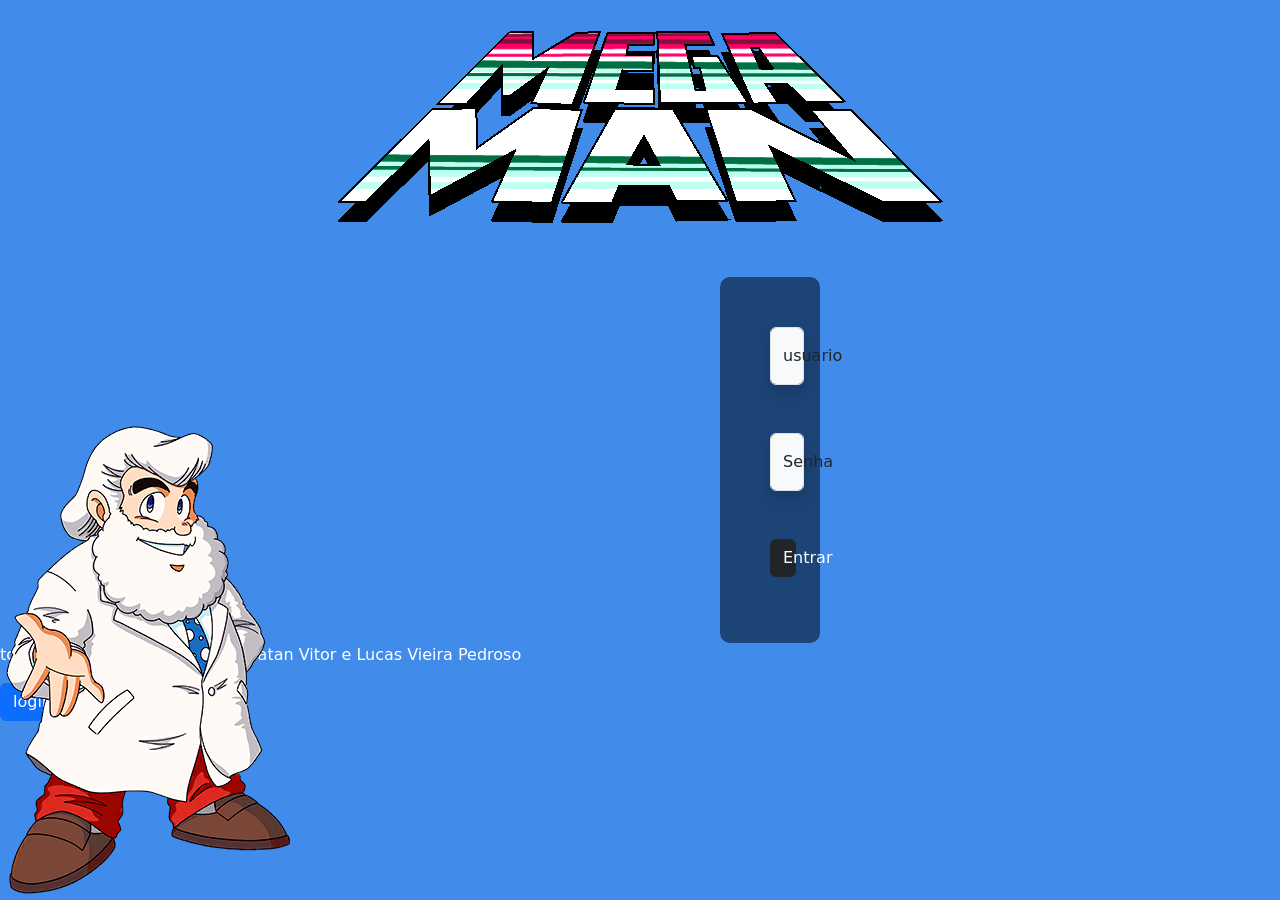
<file: index.html>
<html lang="en">

<head>
    <meta charset="UTF-8">
    <meta name="viewport" content="width=device-width, initial-scale=1.0">
    <link href="https://cdn.jsdelivr.net/npm/bootstrap@5.3.8/dist/css/bootstrap.min.css" rel="stylesheet"
        integrity="sha384-sRIl4kxILFvY47J16cr9ZwB07vP4J8+LH7qKQnuqkuIAvNWLzeN8tE5YBujZqJLB" crossorigin="anonymous">
    <link rel="stylesheet" href="style.css">
    <title>Mega man</title>
</head>

<body>

        <header>
            <nav class="nav justify-content-center padding">
                    <img src="assets/logo.png" alt="">
            </nav>
            <br>
        </header>
    
        <main>
              <div class="white justify-content-center">
                    <form id="megaman">
                                <div class="form-floating">
                          <input type="text" class="form-control shadow p-3 mb-5 bg-body-tertiary rounded" id="usuario" placeholder="usuario">
                          <label for="usuario">usuario</label>
                        </div>
                        <div class="form-floating">
                          <input type="password" class="form-control shadow p-3 mb-5 bg-body-tertiary rounded" id="senha" placeholder="Password">
                          <label for="senha">Senha</label>
                        </div>
                        <button id="botao-envio" type="submit" class="btn btn-dark vstack gap-2 col-md-5 mx-auto">Entrar</button>
                    </div>
                    <div class="linha">
                        <p>todos os direitos reservados a Natan Vitor e Lucas Vieira Pedroso</p>
                    </div>
                                </form>
                    <button type="submit" class="btn btn-primary">login</button>
                </div>
              </div>
    </div>

        <div class=" position-absolute bottom-0 start-0">

            <img src="assets/Dr_light.png" alt="">
        </div>


    </main>
    <footer>

    </footer>
    <script src="script.js"></script>

</body>

</html>
</file>
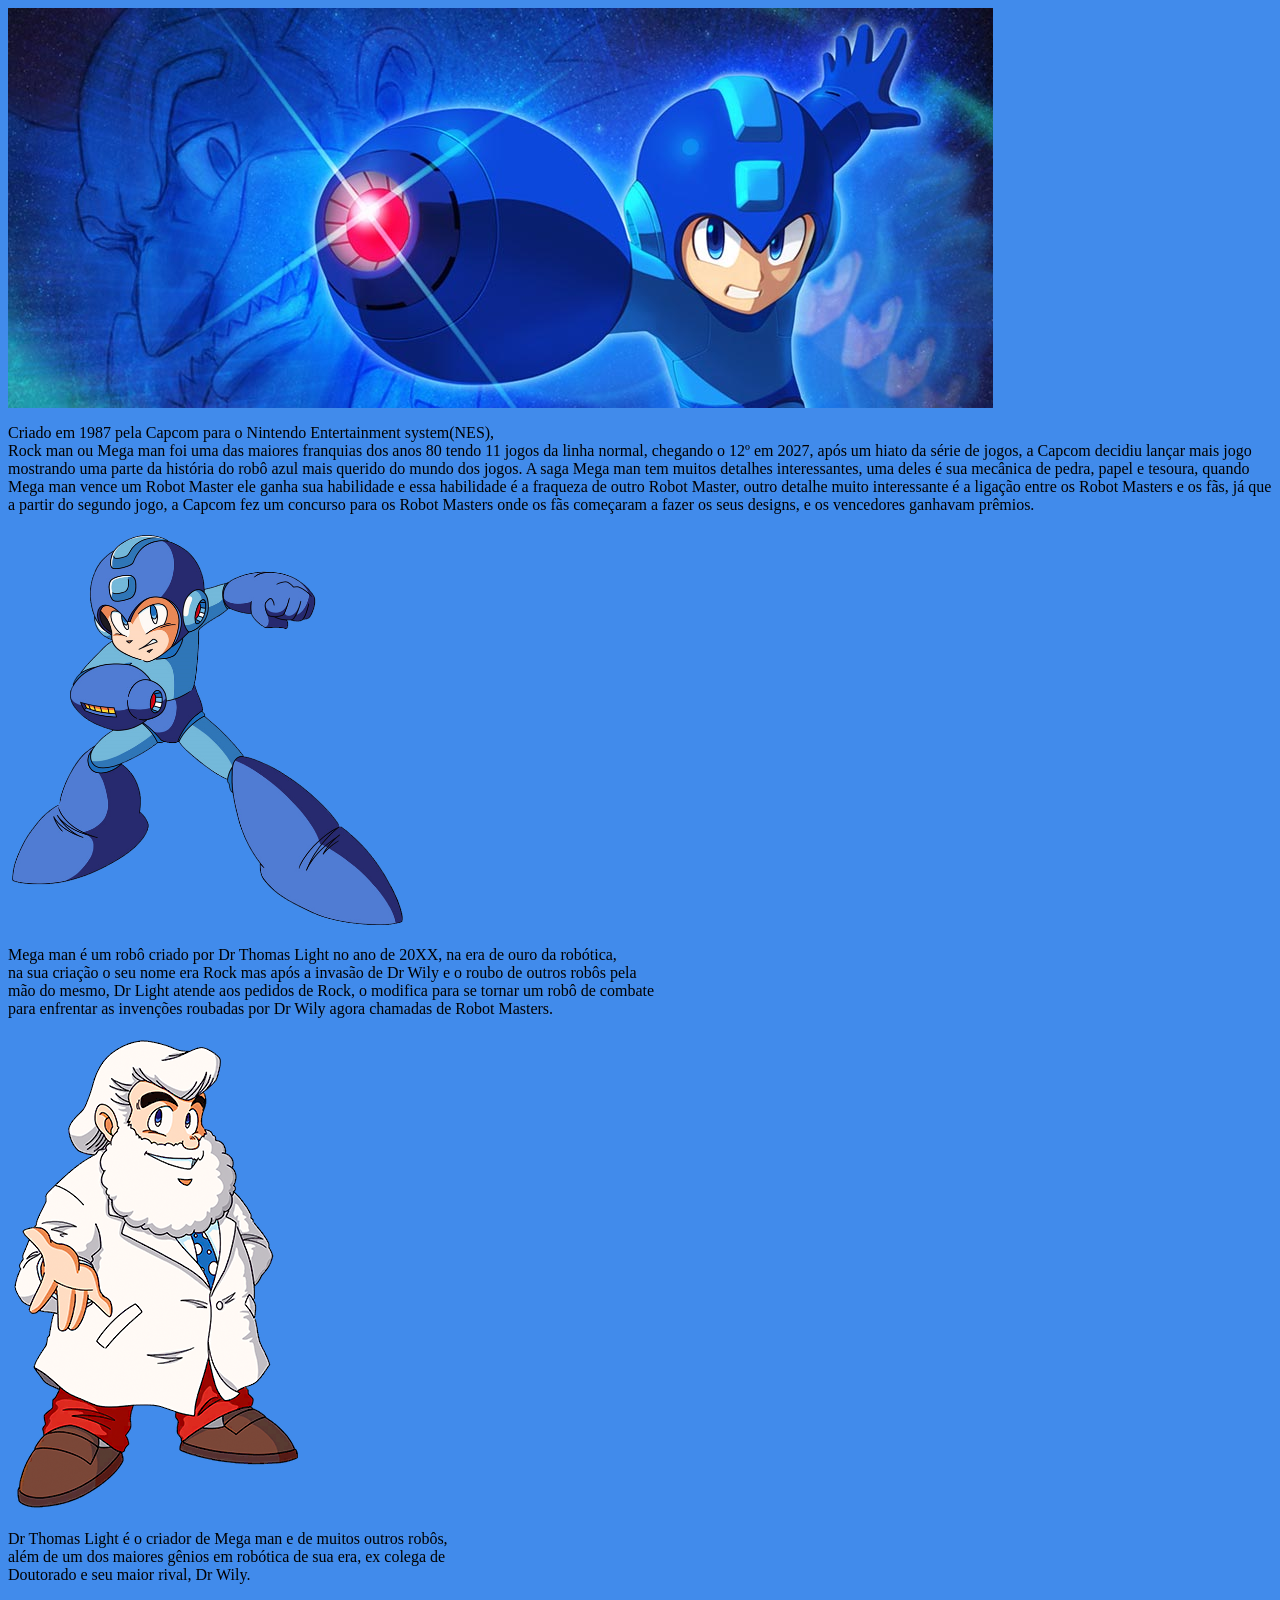
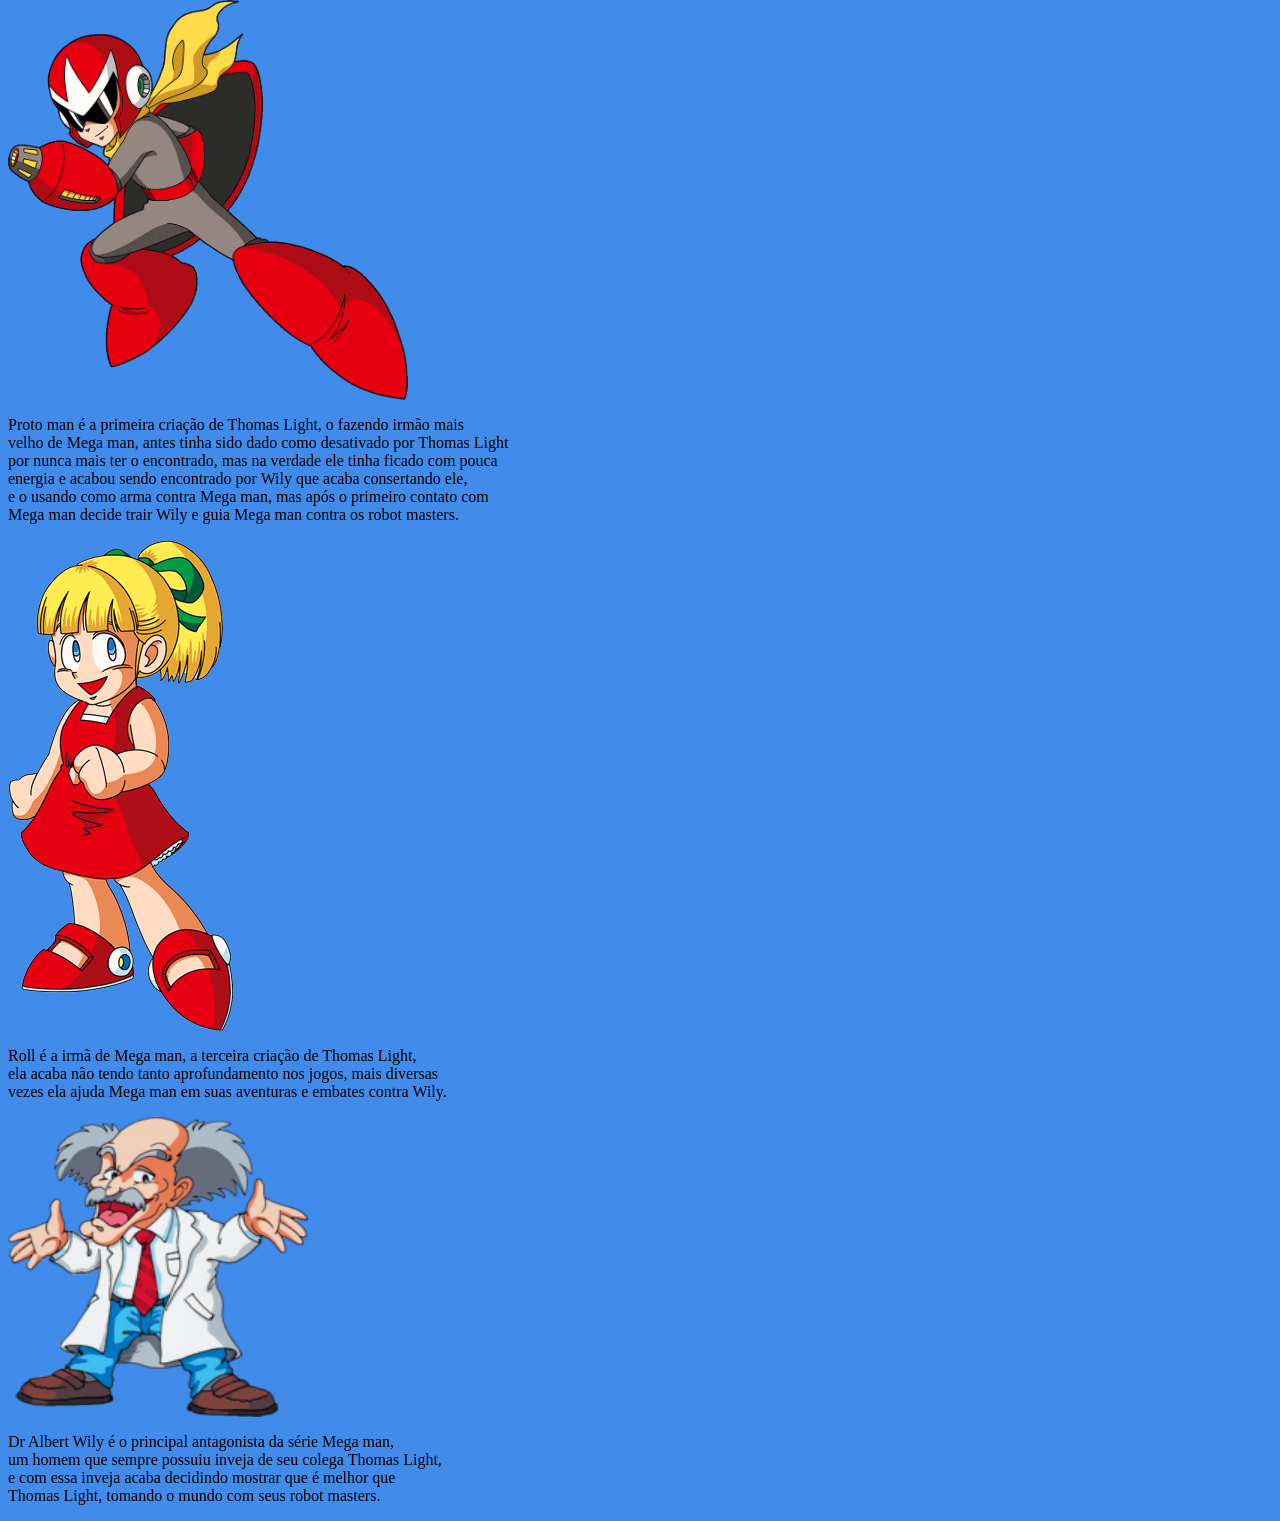
<file: home.html>
<html lang="en">
<head>
    <meta charset="UTF-8">
    <meta name="viewport" content="width=device-width, initial-scale=1.0">
    <link rel="stylesheet" href="style.css">
    <title>Mega man</title>
</head>
<body>
    <header>
        <nav>

        </nav>
    </header>

    <main>

        <div>
            <img src="assets/imagem_m.png">
            <p>Criado em 1987 pela Capcom para o Nintendo Entertainment system(NES),<br>
                 Rock man ou Mega man foi uma das maiores franquias dos anos 80 tendo
                  11 jogos da linha normal, chegando o 12º em 2027, após um hiato da série
                   de jogos, a Capcom decidiu lançar mais jogo mostrando uma parte da
                    história do robô azul mais querido do mundo dos jogos.
                    A saga Mega man tem muitos detalhes interessantes, uma deles é sua
                    mecânica de pedra, papel e tesoura, quando Mega man vence um Robot Master
                    ele ganha sua habilidade e essa habilidade é a fraqueza de outro Robot Master,
                     outro detalhe muito interessante é a ligação entre os Robot Masters e os fãs,
                      já que a partir do segundo jogo, a Capcom fez um concurso para os Robot Masters
                       onde os fãs começaram a fazer os seus designs, e os vencedores ganhavam prêmios.  

</p>
        </div>

        <div>
        <img src="assets/Mega_Man.png" alt="" height="400 px" width="400px">
        <p> Mega man é um robô criado por Dr Thomas Light no ano de 20XX, na era de ouro da robótica,<br>
            na sua criação o seu nome era Rock mas após a invasão de Dr Wily e o roubo de outros robôs pela<br>
            mão do mesmo, Dr Light atende aos pedidos de Rock, o modifica para se tornar um robô de combate<br>
            para enfrentar as invenções roubadas por Dr Wily agora chamadas de Robot Masters.

</p>
        </div>

        <div>
            <img src="assets/Dr_light.png" alt="">
            <p>Dr Thomas Light é o criador de Mega man e de muitos outros robôs,<br>
                 além de um dos maiores gênios em robótica de sua era, ex colega de<br>
                 Doutorado e seu maior rival, Dr Wily.
</p>
        </div>
        
        <div>
            <img src="assets/Proto_man.png" alt="" height="400px" width="400px">
            <p>Proto man é a primeira criação de Thomas Light, o fazendo irmão mais<br>
                 velho de Mega man, antes tinha sido dado como desativado por Thomas Light<br>
                  por nunca mais ter o encontrado, mas na verdade ele tinha ficado com pouca<br>
                   energia e acabou sendo encontrado por Wily que acaba consertando ele,<br>
                    e o usando como arma contra Mega man, mas após o primeiro contato com<br>
                     Mega man decide trair Wily e guia Mega man contra os robot masters.</p>
        </div>

        <div>
            <img src="assets/roll_png.png">
            <p>Roll é a irmã de Mega man, a terceira criação de Thomas Light,<br>
                 ela acaba não tendo tanto aprofundamento nos jogos, mais diversas<br>
                  vezes ela ajuda Mega man em suas aventuras e embates contra Wily. </p>
        </div>

        <div>
            <img src="assets/Dr_wily.png" alt="" height="300px" width="300px">
            <p>Dr Albert Wily é o principal antagonista da série Mega man,<br>
                 um homem que sempre possuiu inveja de seu colega Thomas Light,<br>
                  e com essa inveja acaba decidindo mostrar que é melhor que<br>
                   Thomas Light, tomando o mundo com seus robot masters.
</p>
        </div>

    </main>

    <footer></footer>
</body>
</html>
</file>
<file: style.css>
.cabeca{
    width: 50px;
    height: 50px;
}
.center{
    justify-items: center;
}

body{
    background-color: rgb(65, 139, 235);
}
.white{
    padding: 50px;
    background-color: rgb(28, 68, 119);
    border-radius: 10px;
    margin-inline-start: 720px;
    margin-inline-end: 720px;
}
.flex_end{
   justify-content: end;
}
.linha{
    color: white;
    justify-items: center;
}
.padding{
    padding: 30px;
}
</file>
